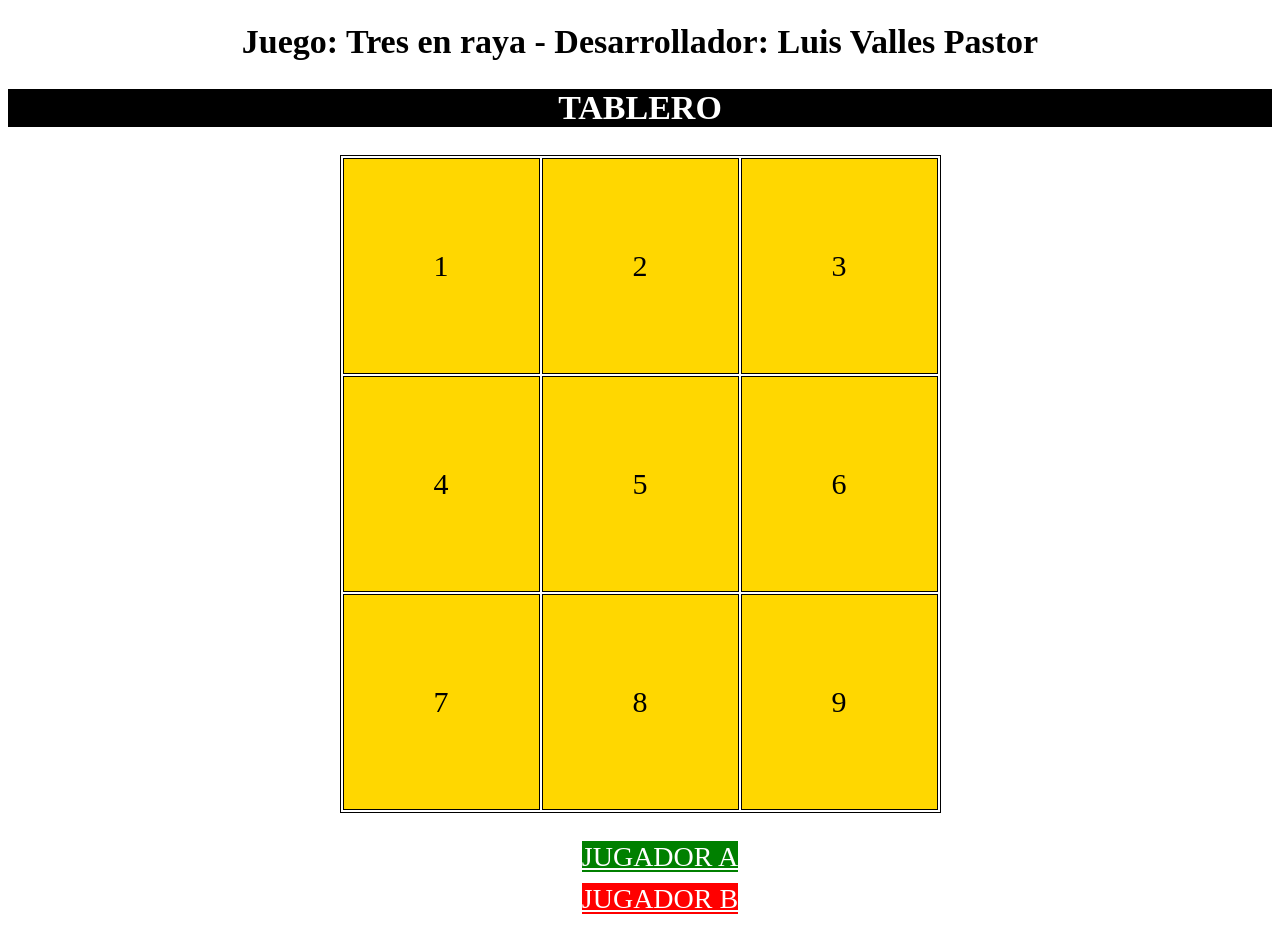
<file: index.html>
<!DOCTYPE html>
<html>

<head>
    <meta charset="UTF-8">
    <meta name="viewport" content="width=device-width, initial-scale=1.0">
    <title>Juego: Tres en raya</title>
    <link rel="stylesheet" type="text/css" href="estilos.css">
</head>

<body onload="eliminarItems();">
    <h1>Juego: Tres en raya - Desarrollador: Luis Valles Pastor</h1>
    <h2 class="tablero-h2">TABLERO</h2>
    <table>
        <tbody>
            <tr>
                <td id="1">1</td>
                <td id="2">2</td>
                <td id="3">3</td>
            </tr>
            <tr>
                <td id="4">4</td>
                <td id="5">5</td>
                <td id="6">6</td>
            </tr>
            <tr>
                <td id="7">7</td>
                <td id="8">8</td>
                <td id="9">9</td>
            </tr>
        </tbody>
    </table>
    <ul>
        <li>
            <a href="jug_a.html" target="_blank" class="ja-a">JUGADOR A</a>
        </li>
        <li>
            <a href="jug_b.html" target="_blank" class="jb-a">JUGADOR B</a>
        </li>
    </ul>

    <script type="application/javascript" src="scripts/scripts_index.js"></script>
</body>

</html>
</file>
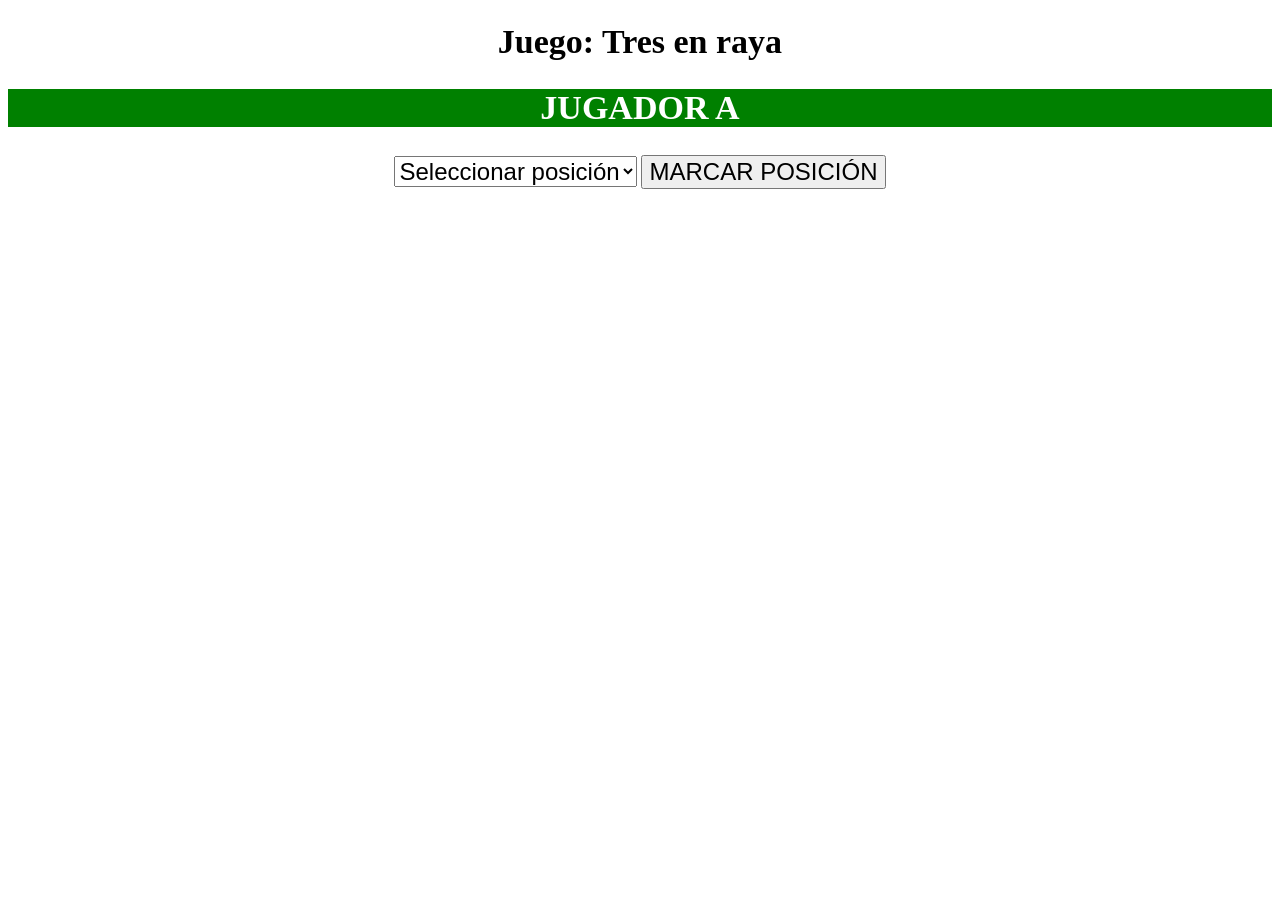
<file: jug_a.html>
<!DOCTYPE html>
<html>

<head>
    <meta charset="UTF-8">
    <meta name="viewport" content="width=device-width, initial-scale=1.0">
    <title>Juego: Tres en raya - J.A</title>
    <link rel="stylesheet" type="text/css" href="estilos.css">
</head>

<body onload="eliminarItems();">
    <h1>Juego: Tres en raya</h1>
    <h2 class="ja-h2">JUGADOR A</h2>
    <select id="select_A">
        <option value="seleccionar">Seleccionar posición</option>
        <option value="1" id="1">1</option>
        <option value="2" id="2">2</option>
        <option value="3" id="3">3</option>
        <option value="4" id="4">4</option>
        <option value="5" id="5">5</option>
        <option value="6" id="6">6</option>
        <option value="7" id="7">7</option>
        <option value="8" id="8">8</option>
        <option value="9" id="9">9</option>
    </select>
    <button id="marcar_A" onclick="setProperty();">MARCAR POSICIÓN</button>
    <p id="ganador_A"></p>

    <script type="application/javascript" src="scripts/scripts_jug_a.js"></script>
</body>

</html>
</file>
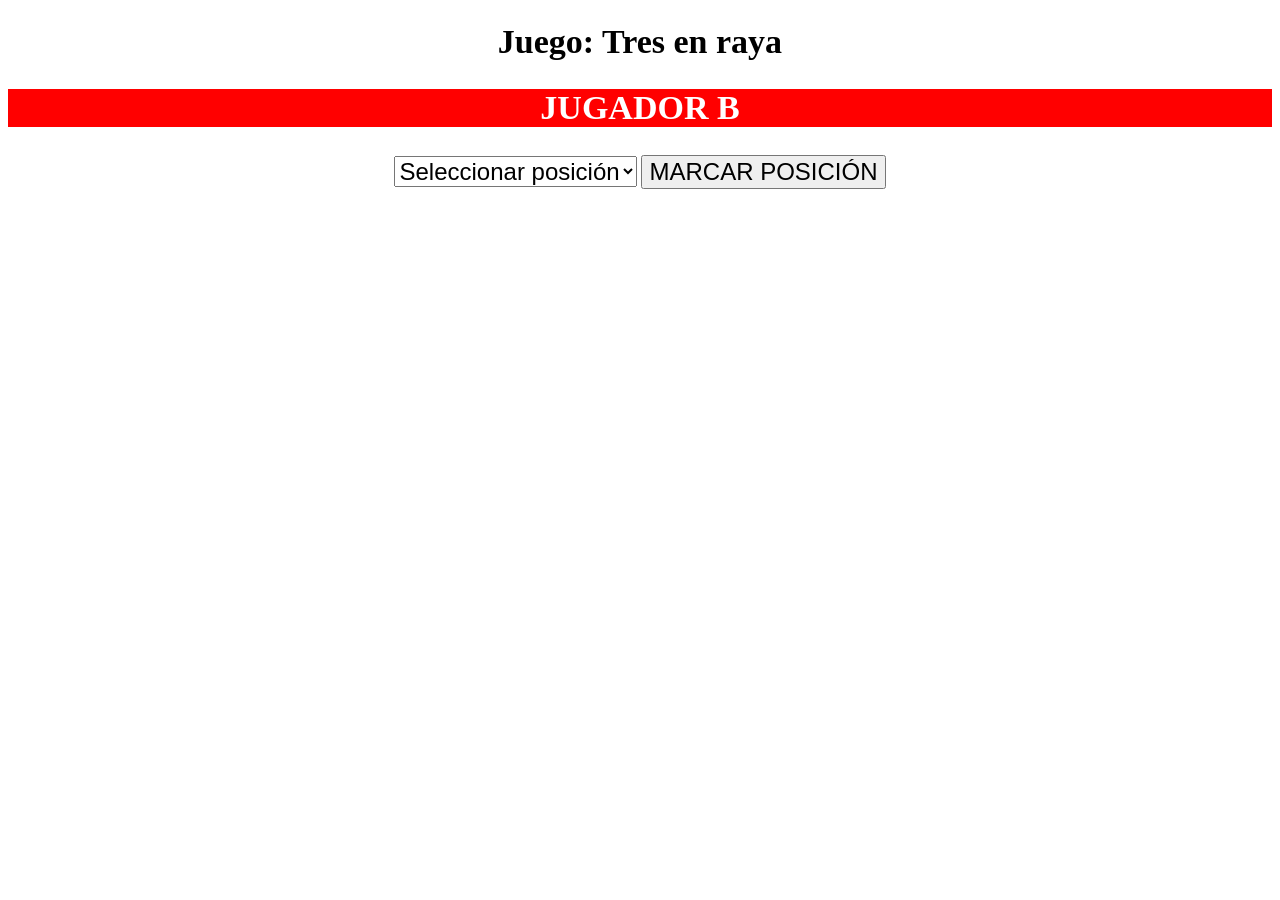
<file: jug_b.html>
<!DOCTYPE html>
<html>

<head>
    <meta charset="UTF-8">
    <meta name="viewport" content="width=device-width, initial-scale=1.0">
    <title>Juego: Tres en raya - J.B</title>
    <link rel="stylesheet" type="text/css" href="estilos.css">
</head>

<body onload="eliminarItems();">
    <h1>Juego: Tres en raya</h1>
    <h2 class="jb-h2">JUGADOR B</h2>
    <select id="select_B">
        <option value="seleccionar">Seleccionar posición</option>
        <option value="1" id="1">1</option>
        <option value="2" id="2">2</option>
        <option value="3" id="3">3</option>
        <option value="4" id="4">4</option>
        <option value="5" id="5">5</option>
        <option value="6" id="6">6</option>
        <option value="7" id="7">7</option>
        <option value="8" id="8">8</option>
        <option value="9" id="9">9</option>
    </select>
    <button id="marcar_B" onclick="setProperty();">MARCAR POSICIÓN</button>
    <p id="ganador_B"></p>

    <script type="application/javascript" src="scripts/scripts_jug_b.js"></script>
</body>

</html>
</file>
<file: estilos.css>
body {
    text-align: center;
}

table,
th,
td {
    border: 1px solid black;
}

table {
    margin-right: auto;
    margin-left: auto;
}

tr {
    background: gold;
}

td {
    font-size: 30px;
    padding: 90px;
}

.player-1 {
    background-color: green;
}

.player-2 {
    background-color: red;
}

ul {
    font-size: 28px;
    list-style: none;
}

li {
    margin-bottom: 10px;
}

h1,
h2 {
    font-size: 34px;
}

h2,
.player-1,
.player-2,
.ja-a,
.jb-a {
    color: white;
}

.tablero-h2 {
    background-color: black;
}

.ja-h2,
.ja-a {
    background-color: green;
}

.jb-h2,
.jb-a {
    background-color: red;
}

select,
button {
    font-size: 24px;
}

p {
    font-size: 28px;
    font-weight: bold;
}
</file>
